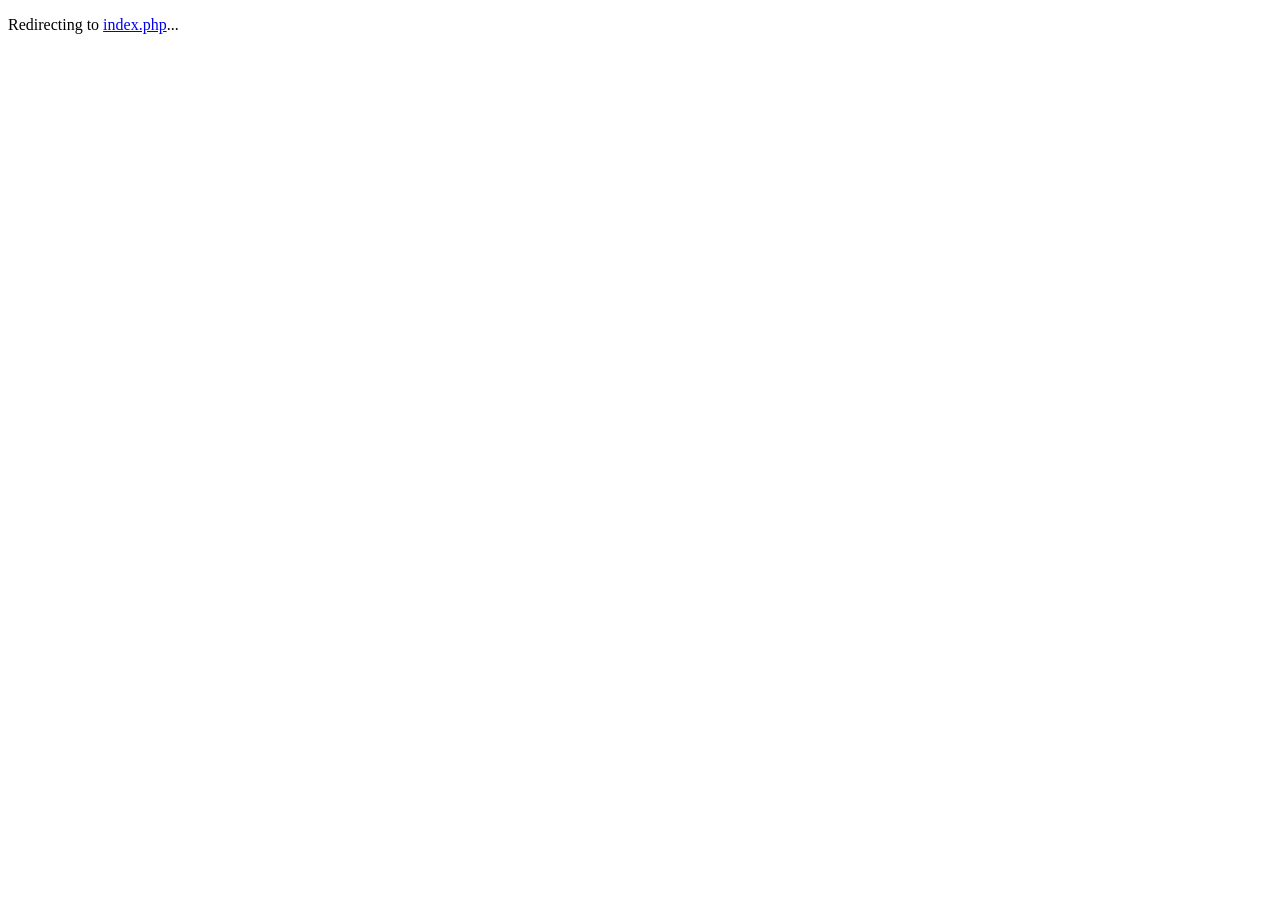
<file: php/src/index.html>
<!DOCTYPE html>
<html lang="th">
<head>
<meta charset="UTF-8">
<meta http-equiv="refresh" content="0; url=index.php">
<meta name="viewport" content="width=device-width, initial-scale=1.0">
<title>Redirecting...</title>
</head>
<body>
<p>Redirecting to <a href="index.php">index.php</a>...</p>
</body>
</html>
</file>
